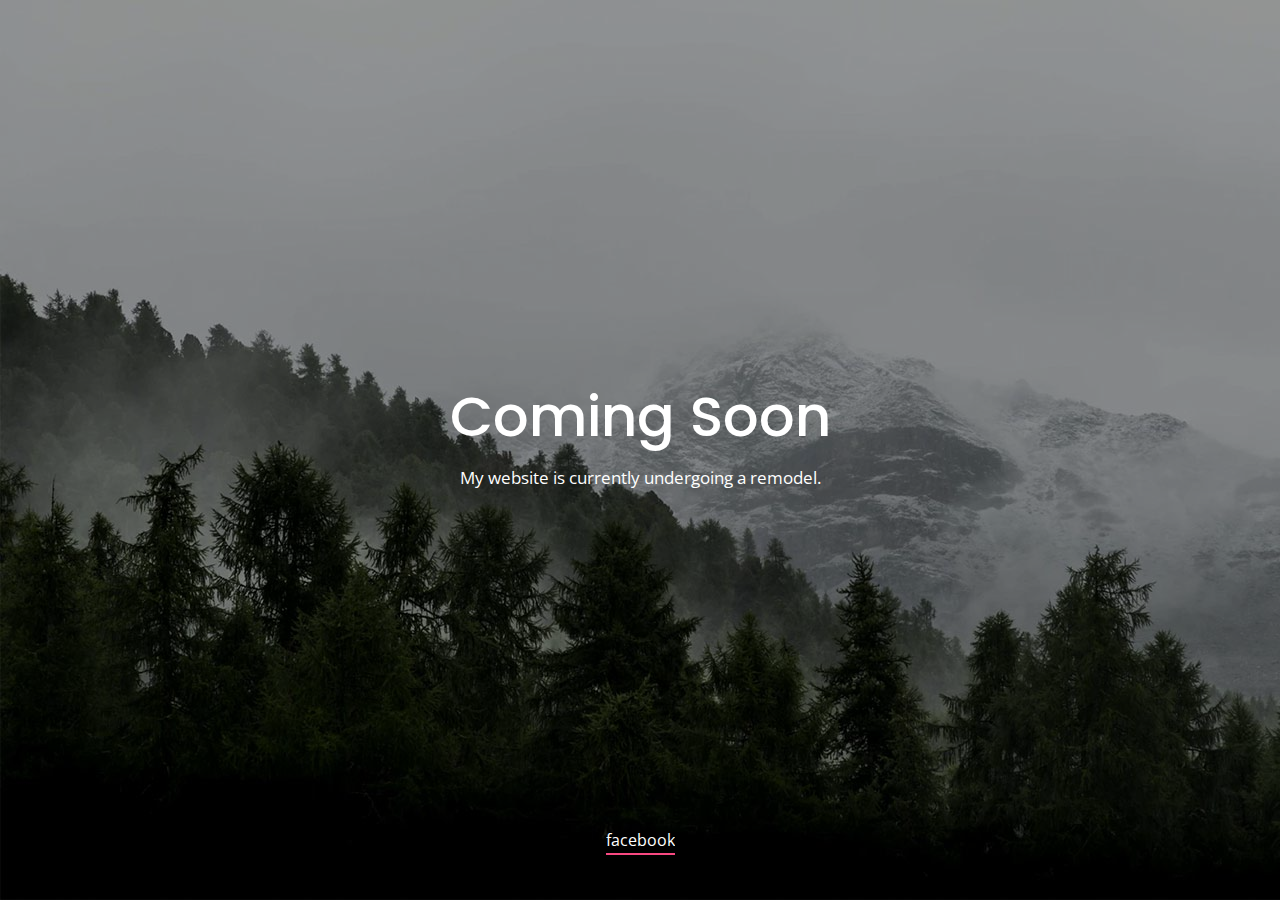
<file: index.html>
<!DOCTYPE HTML>
<html lang="en">
<head>
	<title>PJ Kirby</title>
	<meta http-equiv="X-UA-Compatible" content="IE=edge">
    <meta name="viewport" content="width=device-width, initial-scale=1">
	<meta charset="UTF-8">
	
	
	<!-- Font -->
	
	<link href="https://fonts.googleapis.com/css?family=Open+Sans:400,700%7CPoppins:400,500" rel="stylesheet">
	
	
	<link href="common-css/ionicons.css" rel="stylesheet">
	
	
	<link rel="stylesheet" href="common-css/jquery.classycountdown.css" />
		
	<link href="03-comming-soon/css/styles.css" rel="stylesheet">
	
	<link href="03-comming-soon/css/responsive.css" rel="stylesheet">
	
</head>
<body>
	
	<div class="main-area center-text" style="background-image:url(images/countdown-3-1600x900.jpg);">
		
		<div class="display-table">
			<div class="display-table-cell">
				
				<h1 class="title font-white"><b>Coming Soon</b></h1>
				<p class="desc font-white">My website is currently undergoing a remodel.</p>
				
				<!-- <a class="notify-btn" href="#"><b>NOTIFY US</b></a> -->
				
				<ul class="social-btn font-white">
					<li><a href="https://www.facebook.com/pjkirby88">facebook</a></li>
				</ul><!-- social-btn -->
				
			</div><!-- display-table -->
		</div><!-- display-table-cell -->
	</div><!-- main-area -->
	
</body>
</html>
</file>
<file: 03-comming-soon/css/styles.css>
/*
====================================================

* 	[Master Stylesheet]
	
	Theme Name :  
	Version    :  
	Author     :  
	Author URI :  

====================================================

	TOC
	
	1. PRIMARY STYLES
	2. COMMONS FOR PAGE DESIGN
		JQUERY LIGHT BOX
	3. MAIN SECTION

====================================================

/* ---------------------------------
1. PRIMARY STYLES
--------------------------------- */

html{ font-size: 100%; height: 100%; width: 100%; overflow-x: hidden; margin: 0px;  padding: 0px; touch-action: manipulation; }


body{ font-size: 16px; font-family: 'Open Sans', sans-serif; width: 100%; height: 100%; margin: 0; font-weight: 400;
	-webkit-font-smoothing: antialiased; -moz-osx-font-smoothing: grayscale; word-wrap: break-word; overflow-x: hidden; 
	color: #333; }

h1, h2, h3, h4, h5, h6, p, a, ul, span, li, img, inpot, button{ margin: 0; padding: 0; }

h1,h2,h3,h4,h5,h6{ line-height: 1.5; font-weight: inherit; }

h1,h2,h3{ font-family: 'Poppins', sans-serif; }

p{ line-height: 1.6; font-size: 1.05em; font-weight: 400; color: #555; }

h1{ font-size: 3.5em; line-height: 1; }
h2{ font-size: 3em; line-height: 1.1; }
h3{ font-size: 2.5em; }
h4{ font-size: 1.5em; }
h5{ font-size: 1.2em; }
h6{ font-size: .9em; letter-spacing: 1px; }

a, button{ display: inline-block; text-decoration: none; color: inherit; transition: all .3s; line-height: 1; }

a:focus, a:active, a:hover,
button:focus, button:active, button:hover,
a b.light-color:hover{ text-decoration: none; color: #E45F74; }

b{ font-weight: 500; }

img{ width: 100%; }

li{ list-style: none; display: inline-block; }

span{ display: inline-block; }

button{ outline: 0; border: 0; background: none; cursor: pointer; }

b.light-color{ color: #444; }

.icon{ font-size: 1.1em; display: inline-block; line-height: inherit; }

[class^="icon-"]:before, [class*=" icon-"]:before{ line-height: inherit; }

*, *::before, *::after {
    -webkit-box-sizing: inherit;
    box-sizing: inherit;
}

*, *::before, *::after {
    -webkit-box-sizing: inherit;
	box-sizing: inherit;} 

	
/* ---------------------------------
2. COMMONS FOR PAGE DESIGN
--------------------------------- */

.center-text{ text-align: center; } 

.display-table{ display: table; height: 100%; width: 100%; }

.display-table-cell{ display: table-cell; vertical-align: middle; }



::-webkit-input-placeholder { font-size: .9em; letter-spacing: 1px; }

::-moz-placeholder { font-size: .9em; letter-spacing: 1px; }

:-ms-input-placeholder { font-size: .9em; letter-spacing: 1px; }

:-moz-placeholder { font-size: .9em; letter-spacing: 1px; }


.full-height{ height: 100%; }

.position-static{ position: static; }

.font-white{ color: #fff; }


/* ---------------------------------
3. MAIN SECTION
--------------------------------- */

.main-area{ position: relative; height: 100vh; z-index: 1; padding: 0 20px; background-size: cover; color: #fff; }

.main-area:after{ content:''; position: absolute; top: 0; bottom: 0;left: 0; right: 0; z-index: -1;  
	opacity: .4; background: #000; }

.main-area .desc{ margin: 20px auto; max-width: 500px; }
	
.main-area .notify-btn{ padding: 13px 35px; border-radius: 50px; border: 2px solid #F84982;
	color: #fff; background: #F84982; }

.main-area .notify-btn:hover{ background: none; }

.main-area .social-btn{ position: absolute; bottom: 40px; width: 100%; left: 50%; transform: translateX(-50%); }

.main-area .social-btn > li > a{ margin: 0 10px; padding-bottom: 7px; position: relative; overflow: hidden; }

.main-area .social-btn > li > a:after{ content:''; position: absolute; bottom: 0; left: 0; right: 0; 
	transition: all .2s; height: 2px; background: #F84982; }

	
.main-area .social-btn > li > a:hover:after{ transform: translateX(100%); }
</file>
<file: 03-comming-soon/css/responsive.css>
/* Screens Resolution : 992px
-------------------------------------------------------------------------- */
@media only screen and (max-width: 1200px) {

}

/* Screens Resolution : 992px
-------------------------------------------------------------------------- */
@media only screen and (max-width: 992px) {
	
	

}


/* Screens Resolution : 767px
-------------------------------------------------------------------------- */
@media only screen and (max-width: 767px) {
	
	/* ---------------------------------
	1. PRIMARY STYLES
	--------------------------------- */

	p{ line-height: 1.4; }

	h1{ font-size: 2.8em; line-height: 1; }
	h2{ font-size: 2.2em; line-height: 1.1; }
	h3{ font-size: 1.8em; }
		
	
	
}

/* Screens Resolution : 479px
-------------------------------------------------------------------------- */
@media only screen and (max-width: 479px) {

	/* ---------------------------------
	1. PRIMARY STYLES
	--------------------------------- */

	body{ font-size: 12px; }
	
}

/* Screens Resolution : 359px
-------------------------------------------------------------------------- */
@media only screen and (max-width: 359px) {
	
	
}

/* Screens Resolution : 290px
-------------------------------------------------------------------------- */
@media only screen and (max-width: 290px) {
	
	
}
</file>
